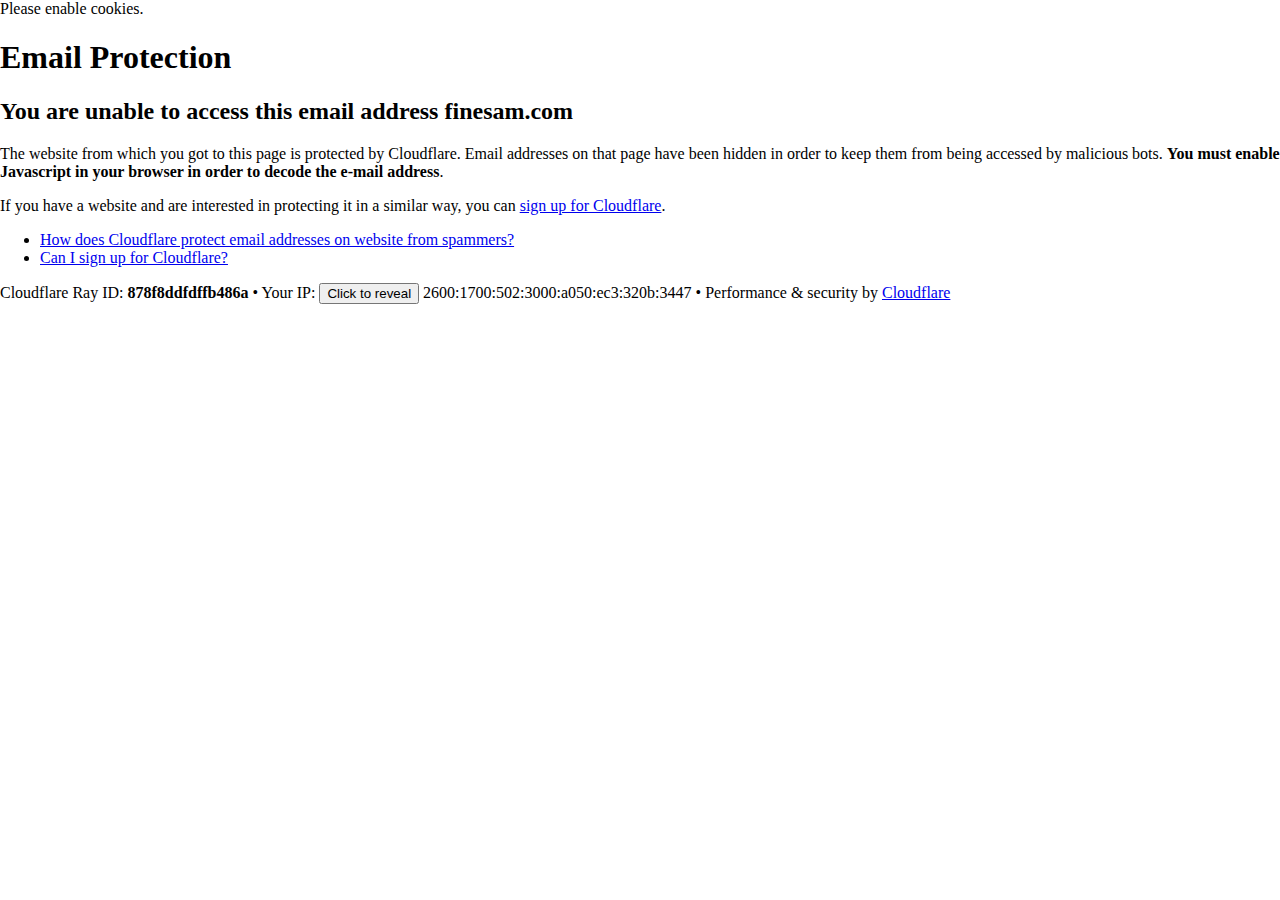
<file: email-protection.html>
<!DOCTYPE html>
<!--[if lt IE 7]> <html class="no-js ie6 oldie" lang="en-US"> <![endif]-->
<!--[if IE 7]>    <html class="no-js ie7 oldie" lang="en-US"> <![endif]-->
<!--[if IE 8]>    <html class="no-js ie8 oldie" lang="en-US"> <![endif]-->
<!--[if gt IE 8]><!--> <html class="no-js" lang="en-US"> <!--<![endif]-->

<!-- Mirrored from finesam.com/cdn-cgi/l/email-protection by HTTrack Website Copier/3.x [XR&CO'2014], Tue, 23 Apr 2024 17:25:41 GMT -->
<!-- Added by HTTrack --><meta http-equiv="content-type" content="text/html;charset=UTF-8" /><!-- /Added by HTTrack -->
<head>
<title>Email Protection | Cloudflare</title>
<meta charset="UTF-8" />
<meta http-equiv="Content-Type" content="text/html; charset=UTF-8" />
<meta http-equiv="X-UA-Compatible" content="IE=Edge" />
<meta name="robots" content="noindex, nofollow" />
<meta name="viewport" content="width=device-width,initial-scale=1" />
<link rel="stylesheet" id="cf_styles-css" href="https://finesam.com/cdn-cgi/styles/cf.errors.css" />
<!--[if lt IE 9]><link rel="stylesheet" id='cf_styles-ie-css' href="/cdn-cgi/styles/cf.errors.ie.css" /><![endif]-->
<style>body{margin:0;padding:0}</style>


<!--[if gte IE 10]><!-->
<script>
  if (!navigator.cookieEnabled) {
    window.addEventListener('DOMContentLoaded', function () {
      var cookieEl = document.getElementById('cookie-alert');
      cookieEl.style.display = 'block';
    })
  }
</script>
<!--<![endif]-->


</head>
<body>
  <div id="cf-wrapper">
    <div class="cf-alert cf-alert-error cf-cookie-error" id="cookie-alert" data-translate="enable_cookies">Please enable cookies.</div>
    <div id="cf-error-details" class="cf-error-details-wrapper">
      <div class="cf-wrapper cf-header cf-error-overview">
        <h1 data-translate="block_headline">Email Protection</h1>
        <h2 class="cf-subheadline"><span data-translate="unable_to_access">You are unable to access this email address</span> finesam.com</h2>
      </div><!-- /.header -->

      <div class="cf-section cf-wrapper">
        <div class="cf-columns two">
          <div class="cf-column">
            <p>The website from which you got to this page is protected by Cloudflare. Email addresses on that page have been hidden in order to keep them from being accessed by malicious bots. <strong>You must enable Javascript in your browser in order to decode the e-mail address</strong>.</p>
            <p>If you have a website and are interested in protecting it in a similar way, you can <a rel="noopener noreferrer" href="https://www.cloudflare.com/sign-up?utm_source=email_protection">sign up for Cloudflare</a>.</p>
          </div>

          <div class="cf-column">
            <div class="grid_4">
              <div class="rail">
                  <div class="panel">
                      <ul class="nobullets">
                        <li><a rel="noopener noreferrer" class="modal-link-faq" href="https://support.cloudflare.com/hc/en-us/articles/200170016-What-is-Email-Address-Obfuscation-">How does Cloudflare protect email addresses on website from spammers?</a></li>
                        <li><a rel="noopener noreferrer" class="modal-link-faq" href="https://support.cloudflare.com/hc/en-us/categories/200275218-Getting-Started">Can I sign up for Cloudflare?</a></li>
                    </ul>
                </div>
              </div>
            </div>
          </div>
        </div>
      </div><!-- /.section -->

      <div class="cf-error-footer cf-wrapper w-240 lg:w-full py-10 sm:py-4 sm:px-8 mx-auto text-center sm:text-left border-solid border-0 border-t border-gray-300">
  <p class="text-13">
    <span class="cf-footer-item sm:block sm:mb-1">Cloudflare Ray ID: <strong class="font-semibold">878f8ddfdffb486a</strong></span>
    <span class="cf-footer-separator sm:hidden">&bull;</span>
    <span id="cf-footer-item-ip" class="cf-footer-item hidden sm:block sm:mb-1">
      Your IP:
      <button type="button" id="cf-footer-ip-reveal" class="cf-footer-ip-reveal-btn">Click to reveal</button>
      <span class="hidden" id="cf-footer-ip">2600:1700:502:3000:a050:ec3:320b:3447</span>
      <span class="cf-footer-separator sm:hidden">&bull;</span>
    </span>
    <span class="cf-footer-item sm:block sm:mb-1"><span>Performance &amp; security by</span> <a rel="noopener noreferrer" href="https://www.cloudflare.com/5xx-error-landing" id="brand_link" target="_blank">Cloudflare</a></span>
    
  </p>
  <script>(function(){function d(){var b=a.getElementById("cf-footer-item-ip"),c=a.getElementById("cf-footer-ip-reveal");b&&"classList"in b&&(b.classList.remove("hidden"),c.addEventListener("click",function(){c.classList.add("hidden");a.getElementById("cf-footer-ip").classList.remove("hidden")}))}var a=document;document.addEventListener&&a.addEventListener("DOMContentLoaded",d)})();</script>
</div><!-- /.error-footer -->


    </div><!-- /#cf-error-details -->
  </div><!-- /#cf-wrapper -->

  <script>
  window._cf_translation = {};
  
  
</script>

</body>

<!-- Mirrored from finesam.com/cdn-cgi/l/email-protection by HTTrack Website Copier/3.x [XR&CO'2014], Tue, 23 Apr 2024 17:25:41 GMT -->
</html>
</file>
